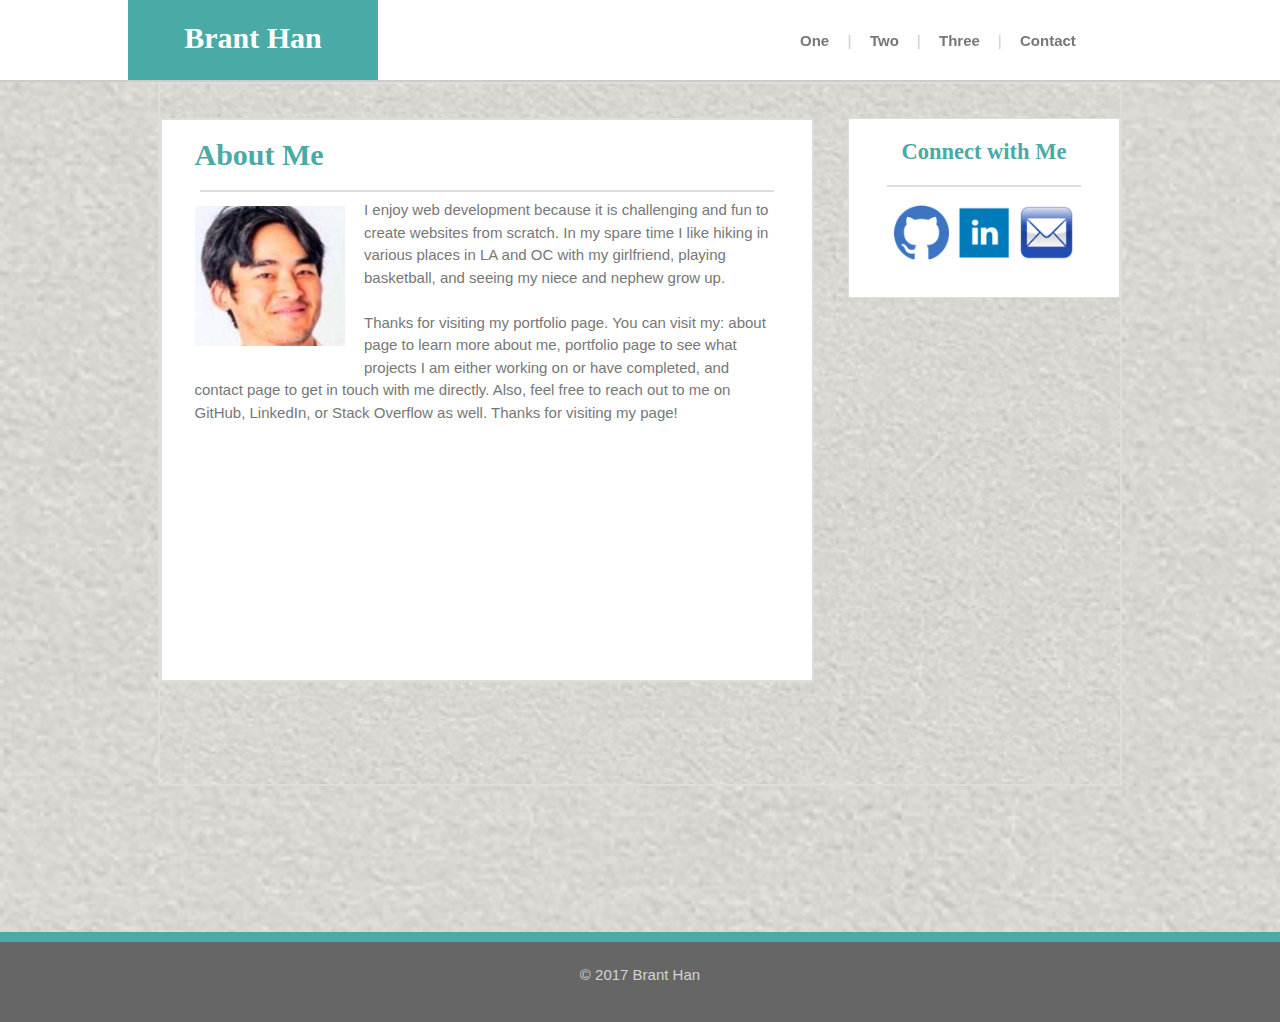
<file: index.html>
<!DOCTYPE html>
<html>
<head>
	<title>Brant Han: Portfolio</title>
	<link rel="stylesheet" type="text/css" href="./assets/css/reset.css">
	<link rel="stylesheet" type="text/css" href="./assets/css/style.css"/>
	<meta name="viewport" content="width=device-width,initial-scale=1.0">
</head>
<body>
<div id="wrap">
	<header>
		<div class="name">
			<a href="./index.html"><h1>Brant Han</h1></a>
		</div>

		

		<ul class="links">
			<li><a href="./portfolio.html" class="hvr-box-shadow-outset">One</a></li><p>|</p>
			<li><a href="./portfolio2.html" class="hvr-box-shadow-outset">Two</a></li><p>|</p>
			<li><a href="./portfolio3.html" class="hvr-box-shadow-outset">Three</a></li><p>|</p>
			<li><a href="./contact.html" class="hvr-box-shadow-outset">Contact</a></li>
		</ul>

	</header>
	<div id="main">
	<div class="primary">
		<div class="middle">
			<div class="about">
				<h1>About Me</h1>
				<hr>
				<img src="./assets/images/12837359.jpg" height="140" width="150" alt="photo"/>
				<p>I enjoy web development because it is challenging and fun to create websites from scratch. In my spare time I like hiking in various places in LA and OC with my girlfriend, playing basketball, and seeing my niece and nephew grow up. <br> <br>Thanks for visiting my portfolio page. You can visit my: about page to learn more about me, portfolio page to see what projects I am either working on or have completed, and contact page to get in touch with me directly. Also, feel free to reach out to me on GitHub, LinkedIn, or Stack Overflow as well. Thanks for visiting my page! </p>
			</div>

			<div class="connect">
				<h2>Connect with Me</h2>
				<hr>
				<a href="https://github.com/monsterreh2b"><img src="./assets/images/1489715365_Github.png" class="hover-outline" height="55" width="55" alt="github-logo"/></a>
				<a href="https://www.linkedin.com/in/brant-han-76862a4/"><img src="./assets/images/1489715459_linkedin_square_color.png " class="hover-outline" height="55" width="55" alt="linkedin logo"/></a>
				<a href="mailto:brant.han@gmail.com"><img src="./assets/images/Email_Shiny_Icon.svg.png" class="hover-outline" height="55" width="55" alt="stackoverflow logo"/></a>
			</div>
		</div>
	</div>
	</div>
	<!--[if !IE 7]>
	<style type="text/css">
		#wrap {display:table;height:100%}
	</style>
<![endif]-->
</div>
	<footer>
		<p>&copy; 2017 Brant Han<p>


	</footer>
</body>
</html>
</file>
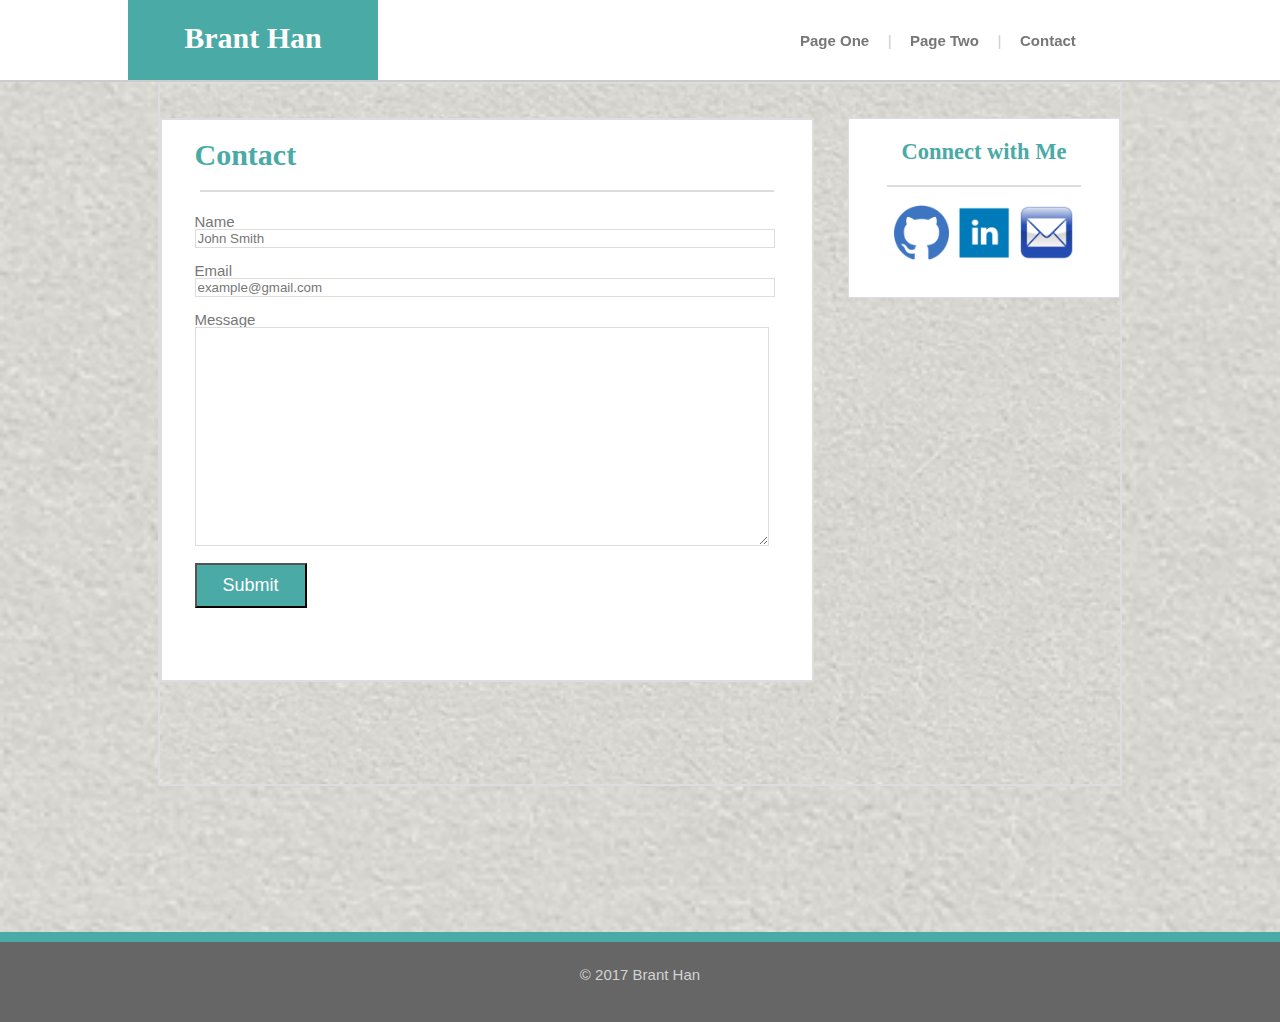
<file: contact.html>
<!DOCTYPE html>
<html>
<head>
	<title>Brant Han: Portfolio</title>
	<link rel="stylesheet" type="text/css" href="./assets/css/reset.css">
	<link rel="stylesheet" type="text/css" href="./assets/css/style.css"/>
	<meta name="viewport" content="width=device-width,initial-scale=1.0">
</head>
<body>
<div id="wrap">
	<header>
		<div class="name">
			<a href="./index.html"><h1>Brant Han</h1></a>
		</div>

		

		<ul class="links">
			<li><a href="./portfolio.html" class="hvr-box-shadow-outset">Page One</a></li><p>|</p>
			<li><a href="./portfolio2.html" class="hvr-box-shadow-outset">Page Two</a></li><p>|</p>
			<li><a href="./contact.html" class="hvr-box-shadow-outset">Contact</a></li>
		</ul>

	</header>
	<div id="main">
	<div class="primary">
		<div class="middle">
			<!-- <div class="about">
				<h1>About Me</h1>
				<hr>
				<img src="./assets/images/12837359.jpg" height="140" width="150" alt="photo"/>
				<p>I enjoy web development because it is challenging and fun to create websites from scratch. In my spare time I like hiking in various places in LA and OC with my girlfriend, playing basketball, and seeing my niece and nephew grow up. <br> <br>Thanks for visiting my portfolio page. You can visit my portfolio link near the top of the page to see what projects I am either working on or have completed. Visit the contact link to get in touch with me directly. Also, feel free to reach out to me on GitHub, LinkedIn, or Stack Overflow as well. Thanks for visiting my page! </p>
			</div>

			<div class="connect">
				<h2>Connect with Me</h2>
				<a href="https://github.com/monsterreh2b"><img src="./assets/images/1489715365_Github.png" class="hover-outline" height="55" width="55" alt="github-logo"/></a>
				<a href="https://www.linkedin.com/in/brant-han-76862a4/"><img src="./assets/images/1489715459_linkedin_square_color.png " class="hover-outline" height="55" width="55" alt="linkedin logo"/></a>
				<a href="http://stackoverflow.com/users/7359101/monsterreh2b?tab=profile"><img src="./assets/images/1489715520_stackoverflow.png" class="hover-outline" height="55" width="55" alt="stackoverflow logo"/></a>
			</div> -->
			<div class="contact">
				<h1>Contact</h1>
				<hr>
				<form>
					<br>
					 Name<br>
					 <input type="text" name="first&last" value="John Smith"><br><br>
					 Email<br>
					 <input type="text" name="email" value="example@gmail.com"><br><br>
					 Message<br>
					 <textarea   name="comment" id="message"></textarea><br><br>
					 <input type="submit" value="Submit">
				</form>
			</div>

			<div class="connect">
				<h2>Connect with Me</h2>
				<hr>
				<a href="https://github.com/monsterreh2b"><img src="./assets/images/1489715365_Github.png" class="hover-outline" height="55" width="55" alt="github-logo"/></a>
				<a href="https://www.linkedin.com/in/brant-han-76862a4/"><img src="./assets/images/1489715459_linkedin_square_color.png " class="hover-outline" height="55" width="55" alt="linkedin logo"/></a>
				<a href="mailto:brant.han@gmail.com"><img src="./assets/images/Email_Shiny_Icon.svg.png" class="hover-outline" height="55" width="55" alt="stackoverflow logo"/></a>
			</div>
		</div>
	</div>
	</div>
</div>
	<footer>
		<p>&copy; 2017 Brant Han<p>


	</footer>
</body>
</html>
</file>
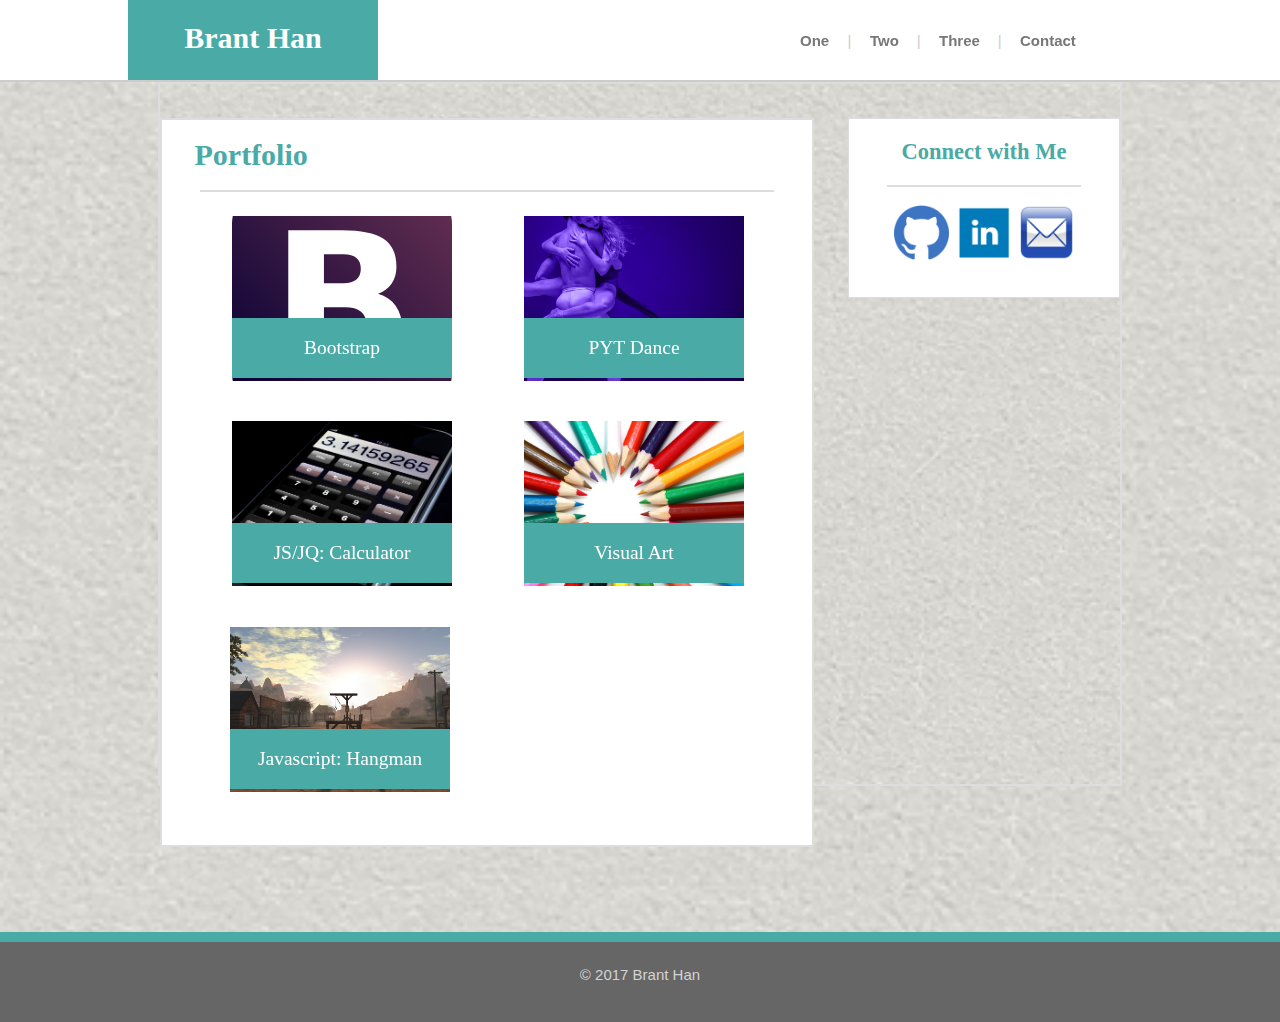
<file: portfolio.html>
<!DOCTYPE html>
<html>
<head>
	<title>Brant Han: Portfolio</title>
	<link rel="stylesheet" type="text/css" href="./assets/css/reset.css">
	<link rel="stylesheet" type="text/css" href="./assets/css/style.css"/>
	<meta name="viewport" content="width=device-width,initial-scale=1.0">
</head>
<body>
<div id="wrap">
	<header>
		<div class="name">
			<a href="./index.html"><h1>Brant Han</h1></a>
		</div>

		

		<ul class="links">
			<li><a href="./portfolio.html" class="hvr-box-shadow-outset">One</a></li><p>|</p>
			<li><a href="./portfolio2.html" class="hvr-box-shadow-outset">Two</a></li><p>|</p>
			<li><a href="./portfolio3.html" class="hvr-box-shadow-outset">Three</a></li><p>|</p>
			<li><a href="./contact.html" class="hvr-box-shadow-outset">Contact</a></li>
		</ul>

	</header>
	<div id="main">
	<div class="primary" id="primary-extend">
		<div class="middle" >
			<!-- <div class="about">
				<h1>About Me</h1>
				<hr>
				<img src="./assets/images/12837359.jpg" height="140" width="150" alt="photo"/>
				<p>I enjoy web development because it is challenging and fun to create websites from scratch. In my spare time I like hiking in various places in LA and OC with my girlfriend, playing basketball, and seeing my niece and nephew grow up. <br> <br>Thanks for visiting my portfolio page. You can visit my: about page to learn more about me, portfolio page to see what projects I am either working on or have completed, and contact page to get in touch with me directly. Also, feel free to reach out to me on GitHub, LinkedIn, or Stack Overflow as well. Thanks for visiting my page! </p>
			</div>

			<div class="connect">
				<h2>Connect with Me</h2>
				<a href="https://github.com/monsterreh2b"><img src="./assets/images/1489715365_Github.png" class="hover-outline" height="55" width="55" alt="github-logo"/></a>
				<a href="https://www.linkedin.com/in/brant-han-76862a4/"><img src="./assets/images/1489715459_linkedin_square_color.png " class="hover-outline" height="55" width="55" alt="linkedin logo"/></a>
				<a href="http://stackoverflow.com/users/7359101/monsterreh2b?tab=profile"><img src="./assets/images/1489715520_stackoverflow.png" class="hover-outline" height="55" width="55" alt="stackoverflow logo"/></a>
			</div> -->
			
			<div class="portfolio">
				<h1>Portfolio</h1>
				<hr>
				<div class="down">
					<div class="top">
						
						<div class="left hvr-box-shadow-outset" id="hangman">
						<!-- <a href="#"><img src="./assets/images/business-q-c-220-160-7.jpg" class="hover-outline" id="hangman" height="165" width="220" alt="hangman"/></a>
						<h3 id="hangman-word">Hangman</h3> -->
							<div class="background">
					          	<a href="https://monsterreh2b.github.io/Bootstrap-Portfolio/" target="_blank"><h3>Bootstrap</h3></a>
					        </div>
						</div>
						<!-- <a href="#"><img src="./assets/images/city-q-c-220-160-4.jpg" class="hover-outline" id="rpg" height="165" width="220" alt="rpg"/></a> -->
						<div class="right hvr-box-shadow-outset" id="rpg">
						
							<div class="background">
					          	<a href="https://monsterreh2b.github.io/PYTDance/" target="_blank"><h3>PYT Dance</h3></a>
					        </div>
						</div>

						
					</div>
					<div class="mid" >
						<!-- <a href="#"><img src="./assets/images/people-q-c-220-160-7.jpg" class="hover-outline" height="165" width="220" alt="trivia"/></a> -->
						<div class="left hvr-box-shadow-outset" id="calc">
						
							<div class="background">
					          	<a href="https://monsterreh2b.github.io/calculator/" target="_blank"><h3>JS/JQ: Calculator</h3></a>
					        </div>
						</div>
						<!-- <a href="#"><img src="./assets/images/sports-q-c-220-160-9.jpg" class="hover-outline" height="165" width="220" alt="rutgers"/></a> -->
						<div class="right hvr-box-shadow-outset" id="rutgers">
						
							<div class="background">
					          	<a href="https://www.behance.net/bpxp2d0a" target="_blank"><h3>Visual Art</h3></a>
					        </div>
						</div>
					</div>
					<div class="bottom">
						<!-- <a href="#"><img src="./assets/images/technics-q-c-220-160-2.jpg" class="hover-outline" height="165" width="220" alt="rock-paper"/></a> -->
						<div class="left hvr-box-shadow-outset" id="rock-paper">
						
							<div class="background">
					          	<a href="https://monsterreh2b.github.io/Hangman-Game/" target="_blank"><h3>Javascript: Hangman</h3></a>
					        </div>
						</div>

						<!-- <div class="right hvr-box-shadow-outset" id="calc">
						
							<div class="background">
					          	<a href="https://monsterreh2b.github.io/calculator/"><h3>JS/JQ: Calculator</h3></a>
					        </div>
						</div> -->
						
					</div>


				</div>

			
			</div>




			<div class="connect">
				<h2>Connect with Me</h2>
				<hr>
				<a href="https://github.com/monsterreh2b"><img src="./assets/images/1489715365_Github.png" class="hover-outline" height="55" width="55" alt="github-logo"/></a>
				<a href="https://www.linkedin.com/in/brant-han-76862a4/"><img src="./assets/images/1489715459_linkedin_square_color.png " class="hover-outline" height="55" width="55" alt="linkedin logo"/></a>
				<a href="mailto:brant.han@gmail.com"><img src="./assets/images/Email_Shiny_Icon.svg.png" class="hover-outline" height="55" width="55" alt="stackoverflow logo"/></a>
			</div>
		</div>
	</div>
	</div>
</div>
	<footer>
		<p>&copy; 2017 Brant Han<p>


	</footer>

</body>
</html>
</file>
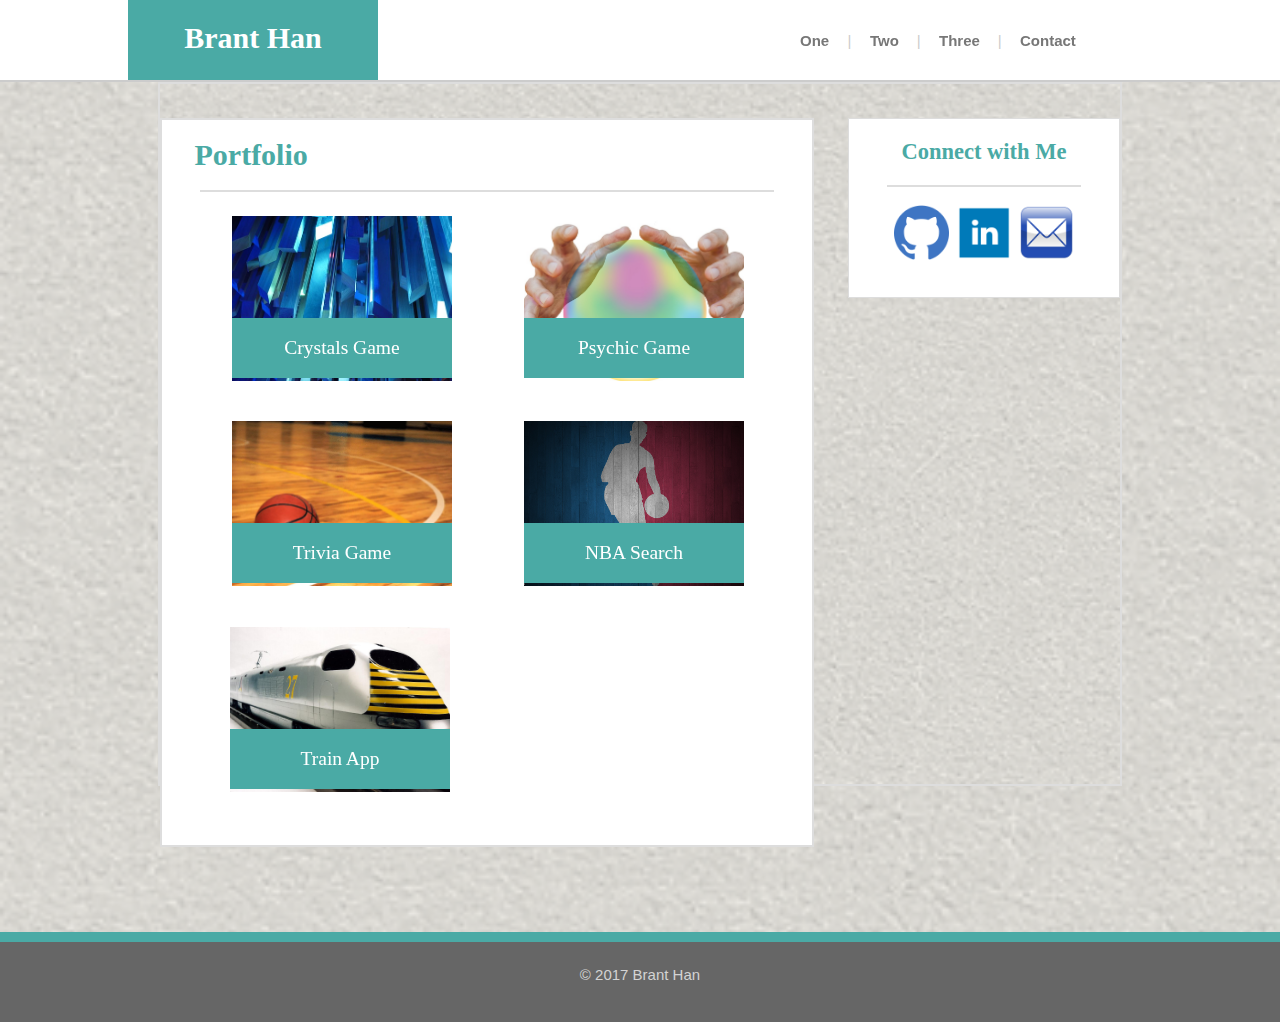
<file: portfolio2.html>
<!DOCTYPE html>
<html>
<head>
	<title>Brant Han: Portfolio</title>
	<link rel="stylesheet" type="text/css" href="./assets/css/reset.css">
	<link rel="stylesheet" type="text/css" href="./assets/css/style.css"/>
	<meta name="viewport" content="width=device-width,initial-scale=1.0">
</head>
<body>
<div id="wrap">
	<header>
		<div class="name">
			<a href="./index.html"><h1>Brant Han</h1></a>
		</div>

		

		<ul class="links">
			<li><a href="./portfolio.html" class="hvr-box-shadow-outset">One</a></li><p>|</p>
			<li><a href="./portfolio2.html" class="hvr-box-shadow-outset">Two</a></li><p>|</p>
			<li><a href="./portfolio3.html" class="hvr-box-shadow-outset">Three</a></li><p>|</p>
			<li><a href="./contact.html" class="hvr-box-shadow-outset">Contact</a></li>
		</ul>

	</header>
	<div id="main">
	<div class="primary" id="primary-extend">
		<div class="middle" >
			<!-- <div class="about">
				<h1>About Me</h1>
				<hr>
				<img src="./assets/images/12837359.jpg" height="140" width="150" alt="photo"/>
				<p>I enjoy web development because it is challenging and fun to create websites from scratch. In my spare time I like hiking in various places in LA and OC with my girlfriend, playing basketball, and seeing my niece and nephew grow up. <br> <br>Thanks for visiting my portfolio page. You can visit my: about page to learn more about me, portfolio page to see what projects I am either working on or have completed, and contact page to get in touch with me directly. Also, feel free to reach out to me on GitHub, LinkedIn, or Stack Overflow as well. Thanks for visiting my page! </p>
			</div>

			<div class="connect">
				<h2>Connect with Me</h2>
				<a href="https://github.com/monsterreh2b"><img src="./assets/images/1489715365_Github.png" class="hover-outline" height="55" width="55" alt="github-logo"/></a>
				<a href="https://www.linkedin.com/in/brant-han-76862a4/"><img src="./assets/images/1489715459_linkedin_square_color.png " class="hover-outline" height="55" width="55" alt="linkedin logo"/></a>
				<a href="http://stackoverflow.com/users/7359101/monsterreh2b?tab=profile"><img src="./assets/images/1489715520_stackoverflow.png" class="hover-outline" height="55" width="55" alt="stackoverflow logo"/></a>
			</div> -->
			
			<div class="portfolio">
				<h1>Portfolio</h1>
				<hr>
				<div class="down">
					<div class="top">
						
						<div class="left hvr-box-shadow-outset" id="crystal">
						<!-- <a href="#"><img src="./assets/images/business-q-c-220-160-7.jpg" class="hover-outline" id="hangman" height="165" width="220" alt="hangman"/></a>
						<h3 id="hangman-word">Hangman</h3> -->
							<div class="background">
					          	<a href="https://monsterreh2b.github.io/week-4-game/" target="_blank"><h3>Crystals Game</h3></a>
					        </div>
						</div>
						<!-- <a href="#"><img src="./assets/images/city-q-c-220-160-4.jpg" class="hover-outline" id="rpg" height="165" width="220" alt="rpg"/></a> -->
						<div class="right hvr-box-shadow-outset" id="psychic">
						
							<div class="background">
					          	<a href="https://monsterreh2b.github.io/Psychic-Game/" target="_blank"><h3>Psychic Game</h3></a>
					        </div>
						</div>

						
					</div>
					<div class="mid" >
						<!-- <a href="#"><img src="./assets/images/people-q-c-220-160-7.jpg" class="hover-outline" height="165" width="220" alt="trivia"/></a> -->
						<div class="left hvr-box-shadow-outset" id="basketball">
						
							<div class="background">
					          	<a href="https://monsterreh2b.github.io/TriviaGame/" target="_blank"><h3>Trivia Game</h3></a>
					        </div>
						</div>
						<!-- <a href="#"><img src="./assets/images/sports-q-c-220-160-9.jpg" class="hover-outline" height="165" width="220" alt="rutgers"/></a> -->
						<div class="right hvr-box-shadow-outset" id="nba">
						
							<div class="background">
					          	<a href="https://monsterreh2b.github.io/GifTastic/" target="_blank"><h3>NBA Search</h3></a>
					        </div>
						</div>
					</div>
					<div class="bottom">
						<!-- <a href="#"><img src="./assets/images/technics-q-c-220-160-2.jpg" class="hover-outline" height="165" width="220" alt="rock-paper"/></a> -->
						<div class="left hvr-box-shadow-outset" id="train">
						
							<div class="background">
					          	<a href="https://monsterreh2b.github.io/week7/" target="_blank"><h3>Train App</h3></a>
					        </div>
						</div>

						<!-- <div class="right hvr-box-shadow-outset" id="calc">
						
							<div class="background">
					          	<a href="https://monsterreh2b.github.io/calculator/"><h3>JS/JQ: Calculator</h3></a>
					        </div>
						</div> -->
						
					</div>


				</div>

			
			</div>




			<div class="connect">
				<h2>Connect with Me</h2>
				<hr>
				<a href="https://github.com/monsterreh2b" target="_blank"><img src="./assets/images/1489715365_Github.png" class="hover-outline" height="55" width="55" alt="github-logo"/></a>
				<a href="https://www.linkedin.com/in/brant-han-76862a4/" target="_blank"><img src="./assets/images/1489715459_linkedin_square_color.png " class="hover-outline" height="55" width="55" alt="linkedin logo"/></a>
				<a href="mailto:brant.han@gmail.com"><img src="./assets/images/Email_Shiny_Icon.svg.png" class="hover-outline" height="55" width="55" alt="stackoverflow logo"/></a>
			</div>
		</div>
	</div>
	</div>
</div>
	<footer>
		<p>&copy; 2017 Brant Han<p>


	</footer>

</body>
</html>
</file>
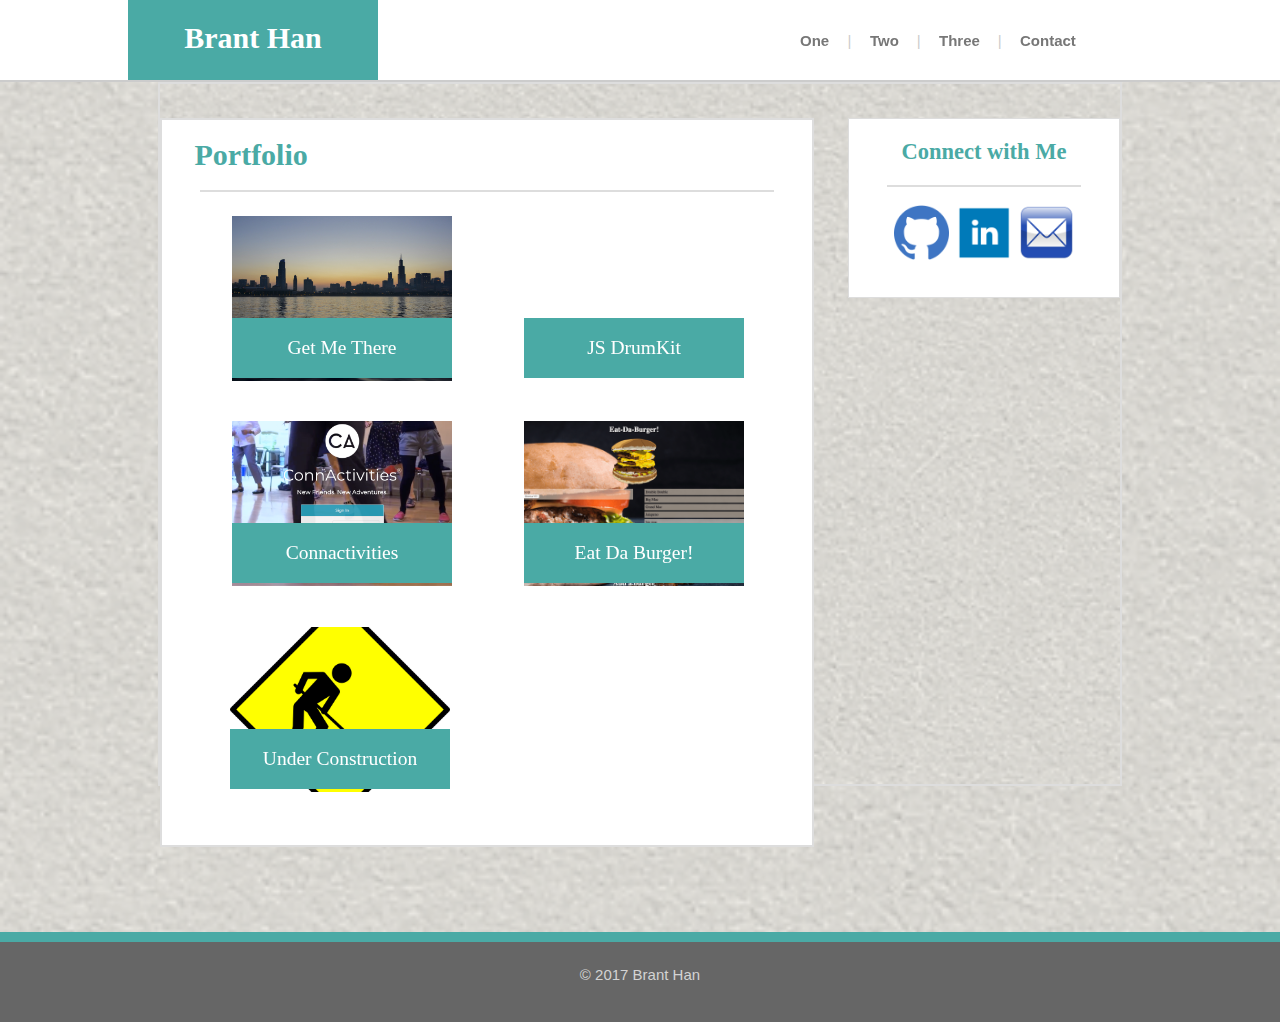
<file: portfolio3.html>
<!DOCTYPE html>
<html>

<head>
    <title>Brant Han: Portfolio</title>
    <link rel="stylesheet" type="text/css" href="./assets/css/reset.css">
    <link rel="stylesheet" type="text/css" href="./assets/css/style.css" />
    <meta name="viewport" content="width=device-width,initial-scale=1.0">
</head>

<body>
    <div id="wrap">
        <header>
            <div class="name">
                <a href="./index.html">
                    <h1>Brant Han</h1>
                </a>
            </div>



            <ul class="links">
                <li><a href="./portfolio.html" class="hvr-box-shadow-outset">One</a></li>
                <p>|</p>
                <li><a href="./portfolio2.html" class="hvr-box-shadow-outset">Two</a></li>
                <p>|</p>
                <li><a href="./portfolio3.html" class="hvr-box-shadow-outset">Three</a></li>
                <p>|</p>
                <li><a href="./contact.html" class="hvr-box-shadow-outset">Contact</a></li>
            </ul>

        </header>
        <div id="main">
            <div class="primary" id="primary-extend">
                <div class="middle">
                    <!-- <div class="about">
				<h1>About Me</h1>
				<hr>
				<img src="./assets/images/12837359.jpg" height="140" width="150" alt="photo"/>
				<p>I enjoy web development because it is challenging and fun to create websites from scratch. In my spare time I like hiking in various places in LA and OC with my girlfriend, playing basketball, and seeing my niece and nephew grow up. <br> <br>Thanks for visiting my portfolio page. You can visit my: about page to learn more about me, portfolio page to see what projects I am either working on or have completed, and contact page to get in touch with me directly. Also, feel free to reach out to me on GitHub, LinkedIn, or Stack Overflow as well. Thanks for visiting my page! </p>
			</div>

			<div class="connect">
				<h2>Connect with Me</h2>
				<a href="https://github.com/monsterreh2b"><img src="./assets/images/1489715365_Github.png" class="hover-outline" height="55" width="55" alt="github-logo"/></a>
				<a href="https://www.linkedin.com/in/brant-han-76862a4/"><img src="./assets/images/1489715459_linkedin_square_color.png " class="hover-outline" height="55" width="55" alt="linkedin logo"/></a>
				<a href="http://stackoverflow.com/users/7359101/monsterreh2b?tab=profile"><img src="./assets/images/1489715520_stackoverflow.png" class="hover-outline" height="55" width="55" alt="stackoverflow logo"/></a>
			</div> -->

                    <div class="portfolio">
                        <h1>Portfolio</h1>
                        <hr>
                        <div class="down">
                            <div class="top">

                                <div class="left hvr-box-shadow-outset" id="getMeThere">
                                    <!-- <a href="#"><img src="./assets/images/business-q-c-220-160-7.jpg" class="hover-outline" id="hangman" height="165" width="220" alt="hangman"/></a>
						<h3 id="hangman-word">Hangman</h3> -->
                                    <div class="background">
                                        <a href="https://lmschmitt.github.io/groupproject/" target="_blank">
                                            <h3>Get Me There</h3>
                                        </a>
                                    </div>
                                </div>
                                <!-- <a href="#"><img src="./assets/images/city-q-c-220-160-4.jpg" class="hover-outline" id="rpg" height="165" width="220" alt="rpg"/></a> -->
                                <div class="right hvr-box-shadow-outset" id="drumkit">

                                    <div class="background">
                                        <a href="https://monsterreh2b.github.io/JS-DrumKit/" target="_blank">
                                            <h3>JS DrumKit</h3>
                                        </a>
                                    </div>
                                </div>


                            </div>
                            <div class="mid">
                                <!-- <a href="#"><img src="./assets/images/people-q-c-220-160-7.jpg" class="hover-outline" height="165" width="220" alt="trivia"/></a> -->
                                <div class="left hvr-box-shadow-outset" id="connactivities">

                                    <div class="background">
                                        <a href="https://voyage-chaise-82358.herokuapp.com/sign-in" target="_blank">
                                            <h3>Connactivities</h3>
                                        </a>
                                    </div>
                                </div>
                                <!-- <a href="#"><img src="./assets/images/sports-q-c-220-160-9.jpg" class="hover-outline" height="165" width="220" alt="rutgers"/></a> -->
                                <div class="right hvr-box-shadow-outset" id="burger">

                                    <div class="background">
                                        <a href="https://sleepy-taiga-23262.herokuapp.com/" target="_blank">
                                            <h3>Eat Da Burger!</h3>
                                        </a>
                                    </div>
                                </div>
                            </div>
                            <div class="bottom">
                                <!-- <a href="#"><img src="./assets/images/technics-q-c-220-160-2.jpg" class="hover-outline" height="165" width="220" alt="rock-paper"/></a> -->
                                <div class="left hvr-box-shadow-outset" id="construction">

                                    <div class="background">
                                        <a href="#">
                                            <h3>Under Construction</h3>
                                        </a>
                                    </div>
                                </div>

                                <!-- <div class="right hvr-box-shadow-outset" id="calc">
						
							<div class="background">
					          	<a href="https://monsterreh2b.github.io/calculator/"><h3>JS/JQ: Calculator</h3></a>
					        </div>
						</div> -->

                            </div>


                        </div>


                    </div>




                    <div class="connect">
                        <h2>Connect with Me</h2>
                        <hr>
                        <a href="https://github.com/monsterreh2b"><img src="./assets/images/1489715365_Github.png" class="hover-outline" height="55" width="55" alt="github-logo" /></a>
                        <a href="https://www.linkedin.com/in/brant-han-76862a4/"><img src="./assets/images/1489715459_linkedin_square_color.png " class="hover-outline" height="55" width="55" alt="linkedin logo" /></a>
                        <a href="mailto:brant.han@gmail.com"><img src="./assets/images/Email_Shiny_Icon.svg.png" class="hover-outline" height="55" width="55" alt="stackoverflow logo" /></a>
                    </div>
                </div>
            </div>
        </div>
    </div>
    <footer>
        <p>&copy; 2017 Brant Han
            <p>


    </footer>

</body>

</html>
</file>
<file: assets/css/style.css>
html {
        font-size: 15px;
    }
    
    html,
    body {
        height: 100%;
        margin: 0;
    }
    /*Opera Fix*/
    
    body:before {
        content: "";
        height: 100%;
        float: left;
        width: 0;
        margin-top: -32767px;
        /
    }
    
    #wrap {
        min-height: 100%;
    }
    
    #main {
        overflow: auto;
        padding-bottom: 80px;
    }
    /* must be same height as the footer */
    
    h1,
    h2 {
        font-family: 'Georgia', Times, 'Times New Roman', serif;
        .
    }
    
    h1 {
        font-size: 2em;
        font-weight: bold;
    }
    
    h3 {
        font-size: 1.3em;
    }
    
    .connect h2 {
        font-size: 1.5em;
        font-weight: bold;
    }
    
    p,
    .contact form,
    input {
        font-family: 'Arial', 'Helvetica Neue', Helvetica, sans-serif;
        color: #777777;
    }
    
    header {
        height: 80px;
        display: flex;
        flex-direction: row;
        justify-content: space-between;
        /*border: 1px solid red;*/
        border-bottom: 2px solid #cccccc;
        background-color: #ffffff;
    }
    
    .name {
        width: 250px;
        background-color: #4aaaa5;
        text-align: center;
        margin-left: 10%;
    }
    
    .name h1 {
        color: #ffffff;
        margin-top: 23px;
    }
    
    .name a {
        text-decoration: none;
    }
    
    .hvr-box-shadow-outset {
        display: inline-block;
        vertical-align: middle;
        -webkit-transform: perspective(1px) translateZ(0);
        transform: perspective(1px) translateZ(0);
        box-shadow: 0 0 1px transparent;
        -webkit-transition-duration: 0.3s;
        transition-duration: 0.3s;
        -webkit-transition-property: box-shadow;
        transition-property: box-shadow;
    }
    
    .hvr-box-shadow-outset:hover,
    .hvr-box-shadow-outset:focus,
    .hvr-box-shadow-outset:active {
        box-shadow: 4px 4px 4px rgba(0, 0, 0, 0.6);
    }
    
    .links {
        width: 300px;
        text-align: center;
        /*border: 1px solid red;*/
        margin-right: 15%;
        display: flex;
        flex-direction: row;
        align-items: center;
        justify-content: space-around;
    }
    /*.links ul{
	 list-style-type: none;
}*/
    
    .links li {
        display: inline-flex;
        font-family: 'Arial', 'Helvetica Neue', Helvetica, sans-serif;
        color: #777777;
    }
    
    .links a {
        text-decoration: none;
        color: #777777;
        font-weight: bold;
        padding: 3px 6px;
    }
    
    .links a:hover {
        color: white;
        background-color: #4aaaa5;
        padding: 3px 7px;
    }
    
    .links p {
        color: #cccccc;
    }
    
    .primary {
        /*border: 1px solid red;*/
        height: 850px;
        background-image: url(../images/sandpaper.png);
        background-position: center;
        background-size: cover;
        background-repeat: repeat;
    }
    
    .middle {
        height: 700px;
        width: 960px;
        border: 2px solid #dddddd;
        margin: 0 auto;
        display: flex;
        flex-direction: row;
        justify-content: space-between;
        background-image: url(../images/sandpaper.png);
        background-position: center;
        background-size: cover;
        background-repeat: repeat;
    }
    
    .about,
    .contact {
        width: 650px;
        height: 80%;
        border: 2px solid #dddddd;
        /*margin-left: 10%;*/
        margin-top: 3.5%;
        background-color: #ffffff;
    }
    
    .portfolio {
        width: 650px;
        height: 725px;
        border: 2px solid #dddddd;
        background-color: #ffffff;
        position: relative;
        top: 34px;
        /*padding-bottom: 20px;

}*/
    }
    
    .connect {
        width: 270px;
        height: 178px;
        border: 1px solid #dddddd;
        /*margin-left: 2%;*/
        margin-top: 3.5%;
        text-align: center;
        background-color: #ffffff;
    }
    
    .connect h2 {
        color: #4aaaa5;
        margin-top: 22px;
        margin-bottom: 22px;
    }
    
    .connect a {
        margin-left: 2px;
        margin-right: 2px;
    }
    
    .about h1,
    .contact h1,
    .portfolio h1 {
        margin-left: 5%;
        margin-top: 20px;
        margin-bottom: 20px;
        color: #4aaaa5;
    }
    
    .about hr,
    .contact hr,
    .portfolio hr {
        width: 88%;
        border: 1px solid #dddddd;
    }
    
    .connect hr {
        width: 71%;
        border: 0.75px solid #dddddd;
        margin-bottom: 18px;
    }
    
    .about img {
        float: left;
        margin-left: 5%;
        margin-right: 3%;
        margin-bottom: 3%;
        margin-top: 1%;
    }
    
    .about p {
        margin-left: 5%;
        margin-right: 5%;
        line-height: 1.5;
    }
    /*.about h1{
	margin-top: 20px;
	margin-bottom: 20px;
	
}*/
    
    .down {
        width: 90%;
        height: 85%;
        margin: 0 auto;
        background-color: #ffffff;
        display: flex;
        flex-direction: column;
        justify-content: space-around;
        /*border: 1px solid red;*/
    }
    
    .top,
    .mid,
    .bottom {
        width: 100%;
        height: 28%;
        /*background: green;*/
        display: flex;
        flex-direction: row;
        justify-content: space-around;
        /*border: 1px solid green;*/
        /*position: relative;
	left: 30px;*/
    }
    
    .background a {
        text-decoration: none;
    }
    
    .left,
    .right {
        width: 220px;
        height: 165px;
        /*background-image: url(../images/business-q-c-220-160-7.jpg);*/
        background-position: center;
        background-size: cover;
        background-repeat: no-repeat;
        position: relative;
        left: 1px;
    }
    
    #hangman {
        background-image: url(../images/Boostrap_logo.svg)
    }
    
    #crystal {
        background-image: url(../images/crystal-881078_640.jpg)
    }
    
    #trivia {
        background-image: url(../images/27760064464_25bd62bc24.jpg)
    }
    
    #basketball {
        background-image: url(../images/7345d1088900a7e09bc2d552c161ed6b_basketball-court-wallpapers-hd-basketball-court-background-clipart_2000-1328.jpeg)
    }
    
    #nba {
        background-image: url(../images/9163118621_6383b11002_b.jpg)
    }
    
    #psychic {
        background-image: url(../images/fortune-telling-1989579_960_720.jpg)
    }
    
    #construction {
        background-image: url(../images/sign-34184_640.png)
    }
    
    #rock-paper {
        background-image: url(../images/28356818991_24b9d5246d_b.jpg)
    }
    
    #rpg {
        background-image: url(../images/dancers-photo.png)
    }
    
    #rutgers {
        background-image: url(../images/1-12313172492sOG.jpg)
    }
    
    #calc {
        background-image: url(../images/3915942881_b941af9809_b.jpg)
    }
    
    #train {
        background-image: url(../images/data4.jpg)
    }
    
    #getMeThere {
        background-image: url(../images/back1.jpg)
    }
    
    #drumkit {
        background-image: url(https://get.pxhere.com/photo/music-instrument-musician-drum-musical-instrument-drumstick-percussion-drums-drummer-rhythm-bass-drum-skin-head-percussion-instrument-timbales-snare-drum-tom-tom-drum-timbale-908245.jpg)
    }
    
    #connactivities {
        background-image: url(../images/connactivities.png)
    }
    
    #burger {
        background-image: url(../images/burgery-min.png)
    }
    
    .background {
        width: 220px;
        height: 60px;
        background-color: #4aaaa5;
        text-align: center;
        position: absolute;
        bottom: 3px;
    }
    
    .background h3 {
        color: #ffffff;
        margin-top: 20px;
    }
    /*#hangman{
	float: left;
	
}

#hangman-word{
	clear:both;
}*/
    
    .bottom {
        justify-content: flex-start;
        margin-left: 34px;
    }
    
    form {
        margin-left: 5%;
    }
    
    #message {
        width: 92%;
        height: 16em;
    }
    
    input[type=text] {
        width: 93%;
        border: 1px solid #dddddd;
    }
    
    input[type=submit] {
        background-color: #4aaaa5;
        color: white;
        padding: 10px 26px;
        font-size: 1.2em;
    }
    
    textarea {
        border: 1px solid #dddddd;
    }
    
    footer {
        position: relative;
        margin-top: -80px;
        /* negative value of footer height */
        height: 80px;
        clear: both;
        background-color: #666666;
        border-top: 10px solid #4aaaa5;
        text-align: center;
    }
    
    footer p {
        color: lightgray;
        margin-top: 25px;
    }
    
    .hover-outline:hover {
        outline: 2px solid #CC44B4;
        outline-offset: 1.5px;
    }
    /*980px, 768px and 640px.*/
    /*@media only screen and (min-width: 0px) and (max-width: 966px) {
	.middle{

width: 100%;
height: 660px;

display: flex;
	flex-direction: column;
	justify-content: flex-start;
}

.about{
	width: 100%;
	height: 350px;
}
.contact{
	width:100%;
	height:400px;
}

.connect{
	width:100%;
	height: 127px;
	margin-top: 50px;
}
}*/
    
    @media only screen and (min-width: 769px) and (max-width: 980px) {
        header {
            height: 94px;
        }
        .name {
            margin-left: 124px;
        }
        .name h1 {
            position: relative;
            top: 10px;
            /*font-weight: bold;*/
        }
        .links a {
            font-size: 17px;
            margin-left: 33px;
            padding: 3px 0px;
        }
        .middle {
            height: 922px;
        }
        #middle-bottom {
            height: 1500px;
        }
        .about,
        .contact {
            width: 418px;
            height: 798px;
            margin-left: 115px;
            margin-bottom: 44px;
            /*overflow: auto;*/
        }
        .contact {
            padding-top: 23px;
            height: 740px;
        }
        .about img {
            width: 360px;
            height: 267px;
            float: none;
            margin-top: 30px;
        }
        .about p {
            font-size: 17px;
            line-height: 1.5;
        }
        .connect {
            width: 270px;
            height: 200px;
            margin-right: 115px;
        }
        .connect img {
            margin-top: 24px;
            width: 63px;
            height: 63px;
        }
        .connect hr {
            margin-bottom: 8px;
        }
        .connect,
        .portfolio {
            padding-top: 9px;
        }
        /*@media only screen and (min-width: 0px) and (max-width: 846px) {
	.top, .mid, .bottom{
		overflow: auto;
	}
	}*/
        /*@media only screen and (min-width: 0px) and (max-width: 650px) {
 .top, .mid, .bottom{
 	display: flex;
	flex-direction: column;

 }
}*/
        /*@media only screen and (min-width: 0px) and (max-width: 600px) {
 .about{
 	height: 400px;
 	overflow: auto;
 }
}

@media only screen and (min-width: 0px) and (max-width: 561px) {
	.name h1{
		position: relative;
		bottom: 15px;
	}
	.links li{
		margin-right: 13px;
}
.about{
 	/*height: 400px;*/
        /*overflow: auto;
 }
	}*/
        .down {
            height: 100%;
        }
        .top,
        .mid,
        .bottom {
            width: 100%;
            height: 642px;
            display: flex;
            flex-direction: column;
            justify-content: space-between;
        }
        .left,
        .right {
            width: 357px;
            height: 279px;
            margin-bottom: 20px;
            /*margin-top:20px;*/
        }
        .portfolio {
            width: 418px;
            height: 1800px;
            margin-left: 115px;
            margin-bottom: 44px;
            border: 2px solid #dddddd;
            background-color: #ffffff;
        }
        .portfolio h1 {
            margin-top: 20px;
        }
        #rock-paper {
            /*position:absolute;
	left:22px;*/
            height: 277px;
        }
        .bottom {
            margin-left: 0;
            height: 324px;
            position: relative;
            bottom: 36px;
        }
        /*#middle-bottom{
	height:100%;
}*/
        .background {
            width: 100%;
        }
        .mid {
            position: relative;
            bottom: 17px;
        }
        #main {
            background-image: url(../images/sandpaper.png);
            background-position: center;
            background-size: cover;
            background-repeat: repeat;
        }
        .links p {
            margin-left: 25px;
        }
        p,
        .contact form,
        input {
            font-size: 16px;
        }
    }
    
    @media only screen and (min-width: 641px) and (max-width: 768px) {
        .links {
            margin-right: 1%;
        }
        .name {
            margin-left: 2%;
        }
        .middle {
            flex-direction: column;
            width: 100%;
        }
        .about,
        .contact,
        .portfolio {
            width: 97%;
        }
        .portfolio {
            margin-left: 1%;
        }
        .about img {
            width: 334px;
            height: 247px;
            margin-top: 3%;
        }
        .about h1,
        .contact h1,
        .portfolio h1 {
            margin-top: 38px;
            margin-bottom: 30px;
        }
        .about {
            height: 92%;
            margin-left: 1%;
            padding-bottom: 122px;
        }
        .about p {
            margin-top: 3%;
            line-height: 2;
            font-size: 1.2em;
        }
        .connect {
            width: 92%;
            height: 202px;
            padding-bottom: 36px;
            padding-top: 15px;
            text-align: left;
            padding-left: 5%;
            margin-left: 1%;
        }
        .connect hr {
            width: 99%;
        }
        .primary {
            height: 970px;
        }
        #main {
            padding-bottom: 65px;
        }
        footer p {
            margin-top: 34px;
        }
        .contact {
            margin-left: 1%;
            padding-bottom: 5%;
        }
        p,
        .contact form,
        input {
            font-size: 1.2em;
        }
        #message {
            height: 18em;
        }
        .down {
            height: 100%;
            width: 100%;
            padding-bottom: 14%;
        }
        .left,
        .right {
            width: 316px;
            height: 236px;
        }
        #primary-extend {
            height: 1249px;
        }
        .connect {
            width: 92%;
            position: relative;
            top: 37%;
            left: 0%;
        }
        .portfolio hr {
            margin-bottom: 5%;
            width: 93%;
        }
        .mid {
            margin-top: 12%;
        }
        .bottom {
            margin-top: 12%;
        }
        .top,
        .mid,
        .bottom {
            width: 98%;
            margin-left: 1%;
        }
        .bottom {
            margin-left: 26px;
        }
        #main {
            background-image: url(../images/sandpaper.png);
            background-position: center;
            background-size: cover;
            background-repeat: repeat;
        }
        footer {
            margin-top: -4px;
        }
        .background {
            width: 100%;
        }
    }
    
    @media only screen and (min-width: 0px) and (max-width: 640px) {
        header {
            flex-direction: column;
            height: 155px;
            position: static;
        }
        .name {
            margin-left: 0;
            width: 100%;
            height: 90px;
        }
        .name h1 {
            margin-top: 30px;
        }
        .links {
            margin: 0 auto;
            margin-bottom: 3%;
            width: 100%;
            font-size: 1.2em;
        }
        .links p {
            display: none;
        }
        .about img {
            width: 563px;
            height: 404px;
        }
        .about hr,
        .contact hr {
            margin-right: 8%;
            margin-top: 5%;
            margin-bottom: 4%;
        }
        .about {
            padding-bottom: 19%;
        }
        .primary {
            height: 100%;
        }
        .middle {
            height: 100%;
            flex-direction: column;
        }
        .about p {
            line-height: 2;
            font-size: 1.3em;
        }
        .connect {
            width: 100%;
            text-align: left;
            padding-left: 3%;
        }
        .connect hr {
            width: 58%;
            margin-right: 42%;
        }
        .connect img {
            height: 62px;
            width: 62px;
        }
        #main {
            padding-bottom: 103px;
            background-image: url(../images/sandpaper.png);
            background-position: center;
            background-size: cover;
            background-repeat: repeat;
        }
        p,
        .contact form,
        input {
            font-size: 1.2em;
            padding-bottom: 4%;
        }
        #message {
            height: 18em;
        }
        .portfolio,
        .down {
            height: 100%;
            padding-bottom: 0%;
            margin-bottom: 4%;
        }
        .top,
        .mid,
        .bottom {
            flex-direction: column;
            height: 100%;
        }
        .left,
        .right {
            width: 538px;
            height: 402px;
        }
        #last {
            display: none;
        }
        .portfolio hr {
            margin-bottom: 0%;
            margin-right: 11%;
            width: 84%;
        }
        .left {
            margin-bottom: 7%;
            margin-top: 7%;
        }
        .bottom {
            margin-left: 0px;
        }
        .background {
            width: 100%;
            bottom: 8px;
        }
        .background h3 {
            font-size: 1.5em;
        }
    }
</file>
